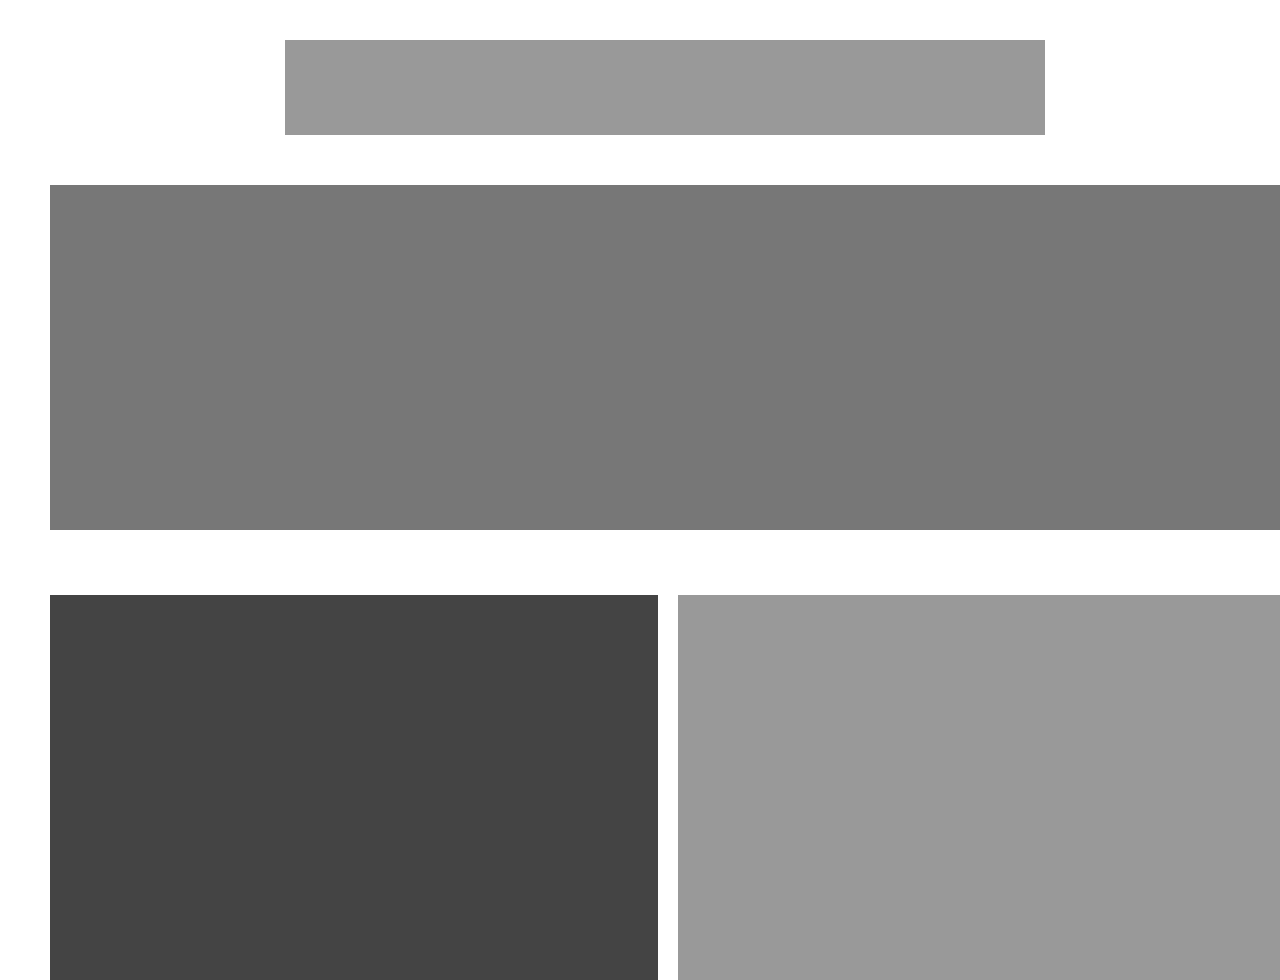
<file: contact-us.html>
<!doctype html>
<html lang="en">
<head>
	<meta charset="UTF-8">
	<title>Thames River Anglers Association</title>
	<link rel="stylesheet" type="text/css" href="css/reset.css">
	<link rel="stylesheet" type="text/css" href="css/main.css">
</head>
<body>
	<h1 class="hidden">Contact Us.</h1>
	<div id="siteContainer">
		<div id="cs-sectionHeader"></div>
		<div class="contactForm"></div>
		<div id="cs-mainContent">
			<section id="mapArea"><h2 class="hidden">Map</h2></section>
			<section id="meetingInfo"><h2 class="hidden">General Meeting</h2></section>
		</div>		
	</div>
	<script src="js/main.js"></script>
</body>
</html>
</file>
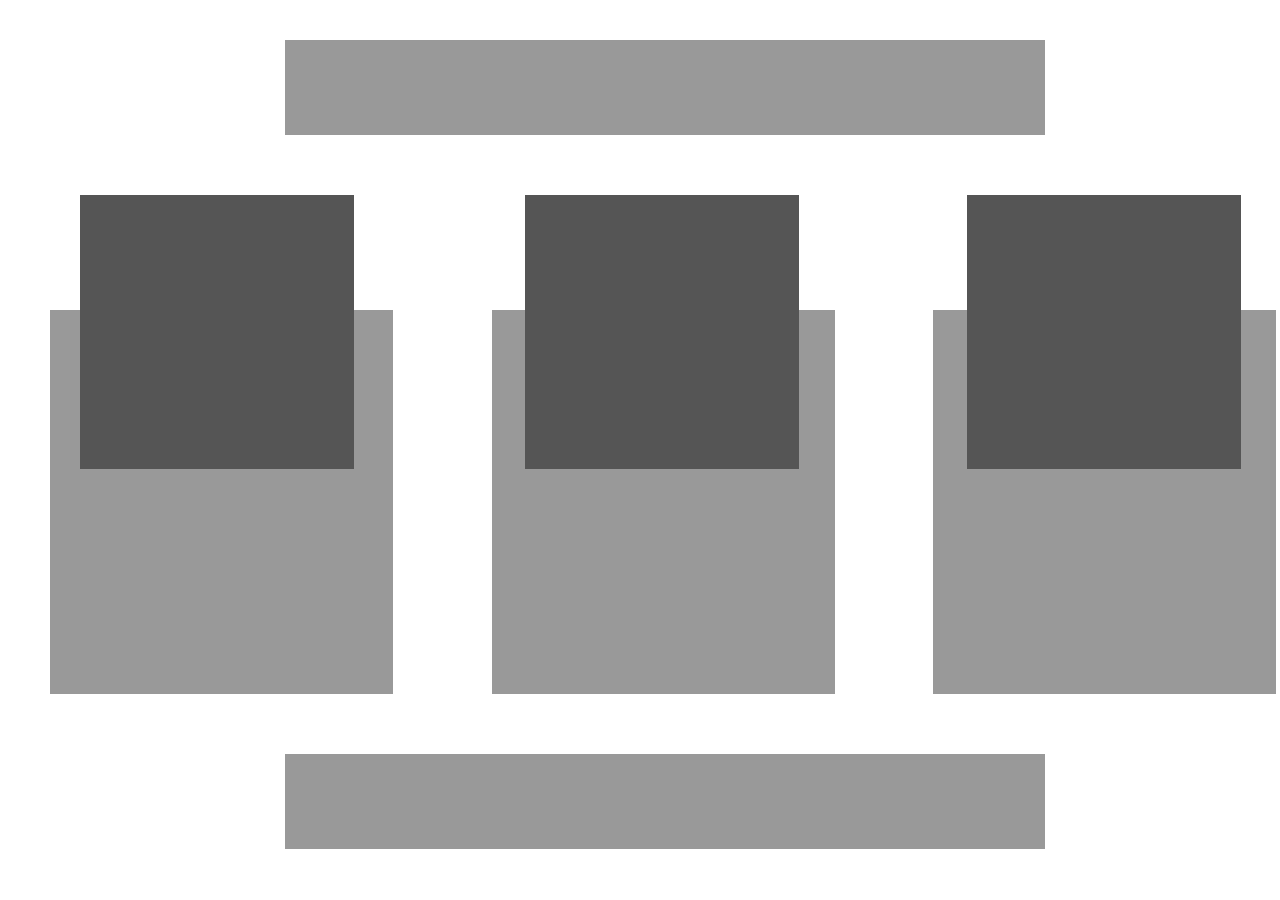
<file: join-us.html>
<!doctype html>
<html lang="en">
<head>
	<meta charset="UTF-8">
	<title>Thames River Anglers Association</title>
	<link rel="stylesheet" type="text/css" href="css/reset.css">
	<link rel="stylesheet" type="text/css" href="css/main.css">
</head>
<body>
	<h1 class="hidden">Thames River Anglers Association</h1>
	<div id="siteContainer">
		<div id="js-sectionHeader"></div>
		<div id="js-mainContainer">
		<section id="fundraiserAds"><h2 class="hidden">Fundraiser Ads</h2>

			<section class="ads"><h3 class="hidden">Trout Hatchery</h3>
			</section>
			<section class="ads"><h3 class="hidden">Salmonid Monitoring Program</h3>
			</section>
			<section class="ads"><h3 class="hidden">Komoka Creek Hydrology Study</h3>
			</section>

		</section>

			<div id="adImg1"></div><div id="adImg2"></div><div id="adImg3"></div>

			<div id="promoText"></div>

		</div>
		
	</div>
	<script src="js/main.js"></script>
</body>
</html>
</file>
<file: css/main.css>
@charset "UTF-8";

.hidden
{
	display: none;	
}

#siteContainer 
{
	margin: 0 auto;
	width: 1226px;
	padding-left: 50px;
	padding-right: 50px;
}

p
{
	font-family: arial, sans-serif;
	line-height: 100px;
	padding-left: 38%;
	color: white;
}
/*join-us page*/

#js-sectionHeader
{	
	display: flex;
	margin-top: 40px;
	margin-left: 235px;
	height: 95px;
	width: 760px;
	background-color: #999;
}

#js-mainContainer
{
	display: flex;
	flex-direction: column;
}

#fundraiserAds 
{
	margin-top: 40px;
	display: flex;
	flex-direction: row;
  	justify-content: space-between;
	padding-bottom: 40px;
	width: 1226px;
}

.ads
{
	margin-top: 135px;
	height: 384px;
	width: 343px;
	background-color: #999;
}

#adImg1
{
	background-color: #555;
	height: 274px;
	width: 274px;
	position: absolute;
	margin-left: 30px;
	margin-right: 30px;
	margin-top: 60px;
}

#adImg2
{
	background-color: #555;
	height: 274px;
	width: 274px;
	position: absolute;
	margin-left: 475px;
	margin-right: 30px;
	margin-top: 60px;
}

#adImg3
{
	background-color: #555;
	height: 274px;
	width: 274px;
	position: absolute;
	margin-left: 917px;
	margin-right: 30px;
	margin-top: 60px;
}

#promoText
{
	background-color: #999;
	height: 95px;
	width: 760px;
	margin-left: 235px;
	margin-top: 20px;
}

/*contact-page*/

#cs-sectionHeader
{	
	display: flex;
	margin-top: 40px;
	height: 95px;
	width: 760px;
	margin-left: 235px;
	background-color: #999;
}

.contactForm
{
	margin-top: 50px;
	background-color: #777;
	height: 345px;
	width: 1235px;
}

#cs-mainContent
{
	margin-top: 65px;
	display: flex;
	flex-direction: row;
	width: 1235px;
}

#mapArea
{
	background-color: #444;
	height: 385px;
	width: 620px;
}

#meetingInfo
{
	background-color: #999;
	height: 385px;
	width: 620px;
	margin-left: 20px;
}
</file>
